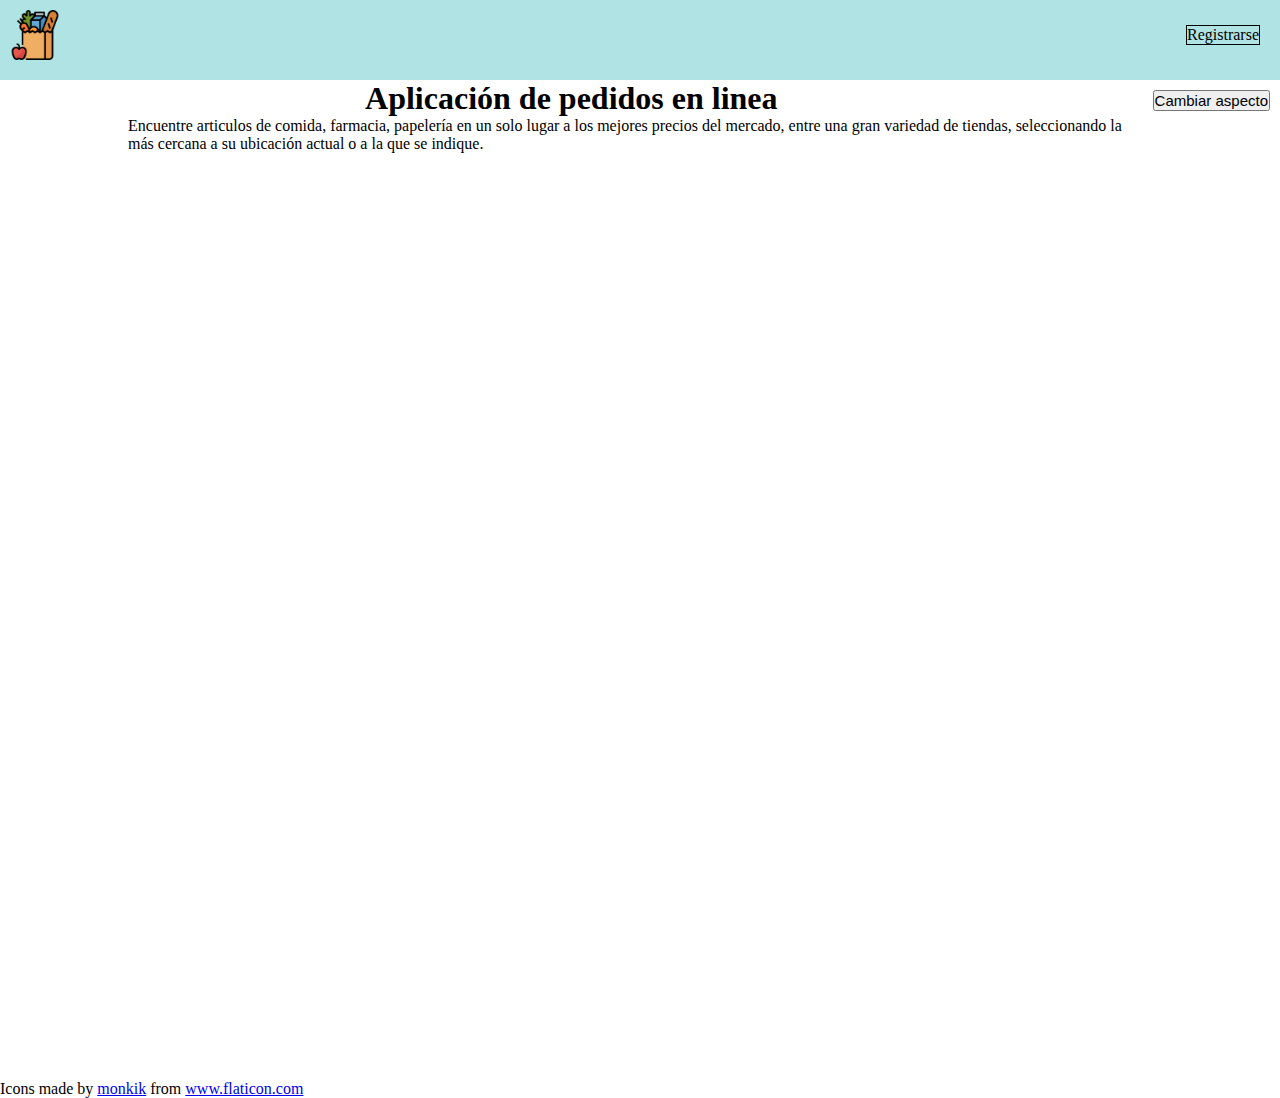
<file: index.html>
<!DOCTYPE html>
<html lang="es">
    <head>
        <meta charset="UTF-8">
        <meta http-equiv="X-UA-Compatible" content="IE=edge">
        <meta name="viewport" content="width=device-width, initial-scale=1.0">
        <title>proyecto</title>
        <link rel="stylesheet" href="./estilos.css">
    </head>
    <body>
        <nav id="navegacion">
            <img src="./logo.png" alt="" id="logo">
            <a href="registro.html" target="_blank" id="a_registroDeUsuarios">Registrarse</a>
        </nav>

        <main id="cuerpo">
            <button id="aspecto">Cambiar aspecto</button>
            <h1>Aplicación de pedidos en linea</h1>
            <p>
                Encuentre articulos de comida, farmacia,
                papelería en un solo lugar a los mejores precios
                del mercado, entre una gran variedad de tiendas, seleccionando
                la más cercana a su ubicación actual o a la que se indique.
            </p>
        </main>

        <div>
            Icons made by 
            <a href="https://www.flaticon.com/authors/monkik" title="monkik">monkik</a> from 
            <a href="https://www.flaticon.com/" title="Flaticon">www.flaticon.com</a></div>
        
        <script src="script.js"></script>
    </body>
</html>
</file>
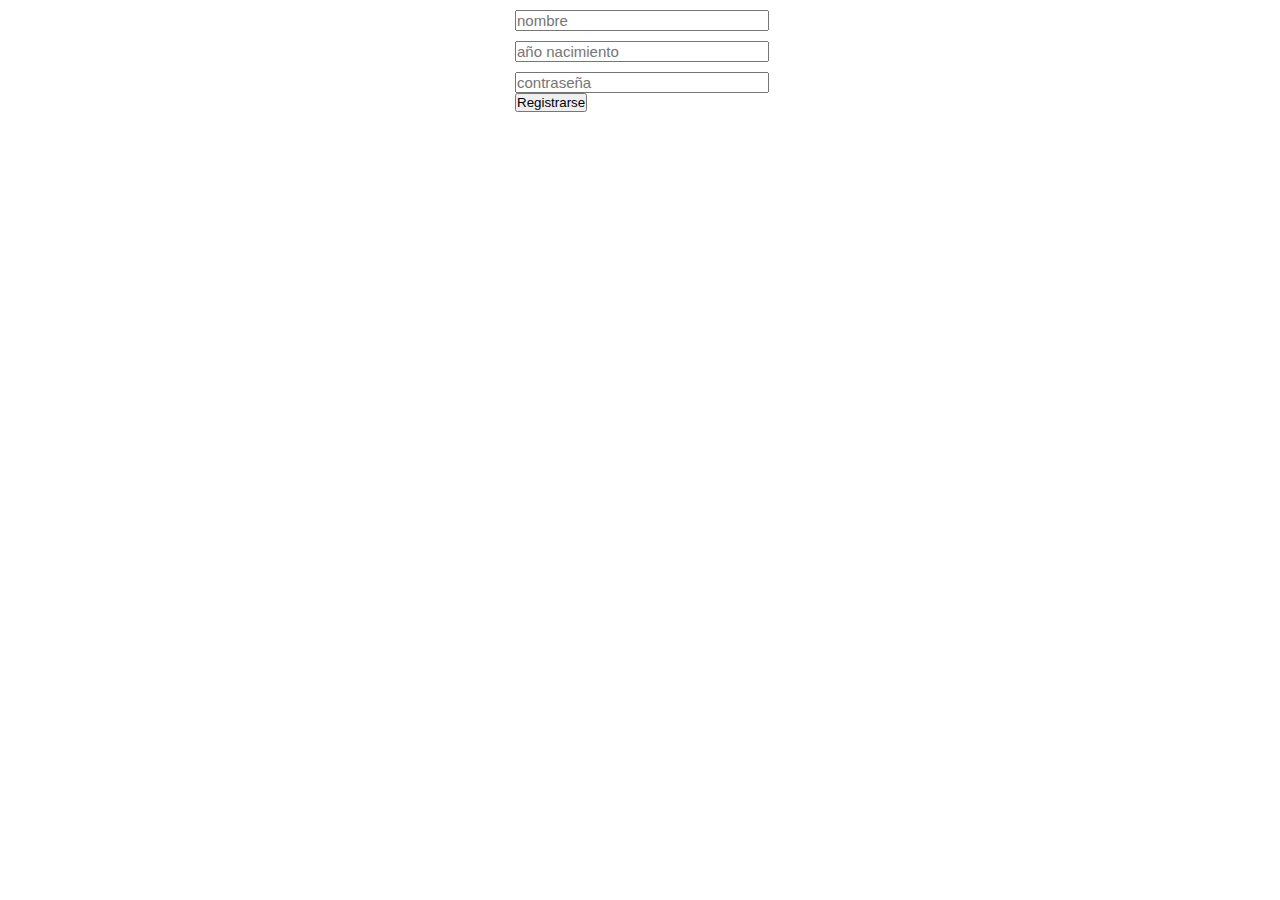
<file: registro.html>
<!DOCTYPE html>
<html lang="es">
    <head>
        <meta charset="UTF-8">
        <meta http-equiv="X-UA-Compatible" content="IE=edge">
        <meta name="viewport" content="width=device-width, initial-scale=1.0">
        <title>Registro de usuario</title>
        <link rel="stylesheet" href="./estilos.css">
    </head>
    <body>
        <form action="" id="registrar_usuario_form">
            <input type="text" id="nombre_usuario" placeholder="nombre">
            <input type="number" id="anoNacimiento_usuario" min="1900" max="2021" placeholder="año nacimiento">
            <input type="password" id="contrasena_usuario" placeholder="contraseña">
            <button id="enviar_registro">Registrarse</button>
        </form>
    </body>
</html>
</file>
<file: estilos.css>
*{
    padding: 0;
    margin: 0;
}


#navegacion{
    width: 100%;
    height: 80px;
    background-color: rgb(176, 228, 228);
}

#logo{
    width: 50px;
    margin-top: 10px;
    margin-left: 10px;

}

#a_registroDeUsuarios{
    float: right;
    margin-top: 25px;
    margin-right: 20px;
    text-decoration: none;
    color: black;
    border: 1px solid black;

}

#a_registroDeUsuarios:hover{
    background-color: black;
    color: white;
}

#a_registroDeUsuarios:active{
    background-color: coral;
    color: white;
}

#cuerpo{
    height: 1000px;

    
}

#cuerpo h1{
    text-align: center ;
}

#cuerpo p{
    width: 80%;
    margin: 0 auto;

}

#registrar_usuario_form{
    width: 250px;
    margin:0 auto;
}

#registrar_usuario_form input{
    display: block;
    margin-top: 10px;
    font-size: 15px;
    width: 100%;
}

#aspecto{
    float: right;
    font-size: 15px;
    margin: 10px;
}

.dark{
    background-color: black;
    color:white;
}
</file>
